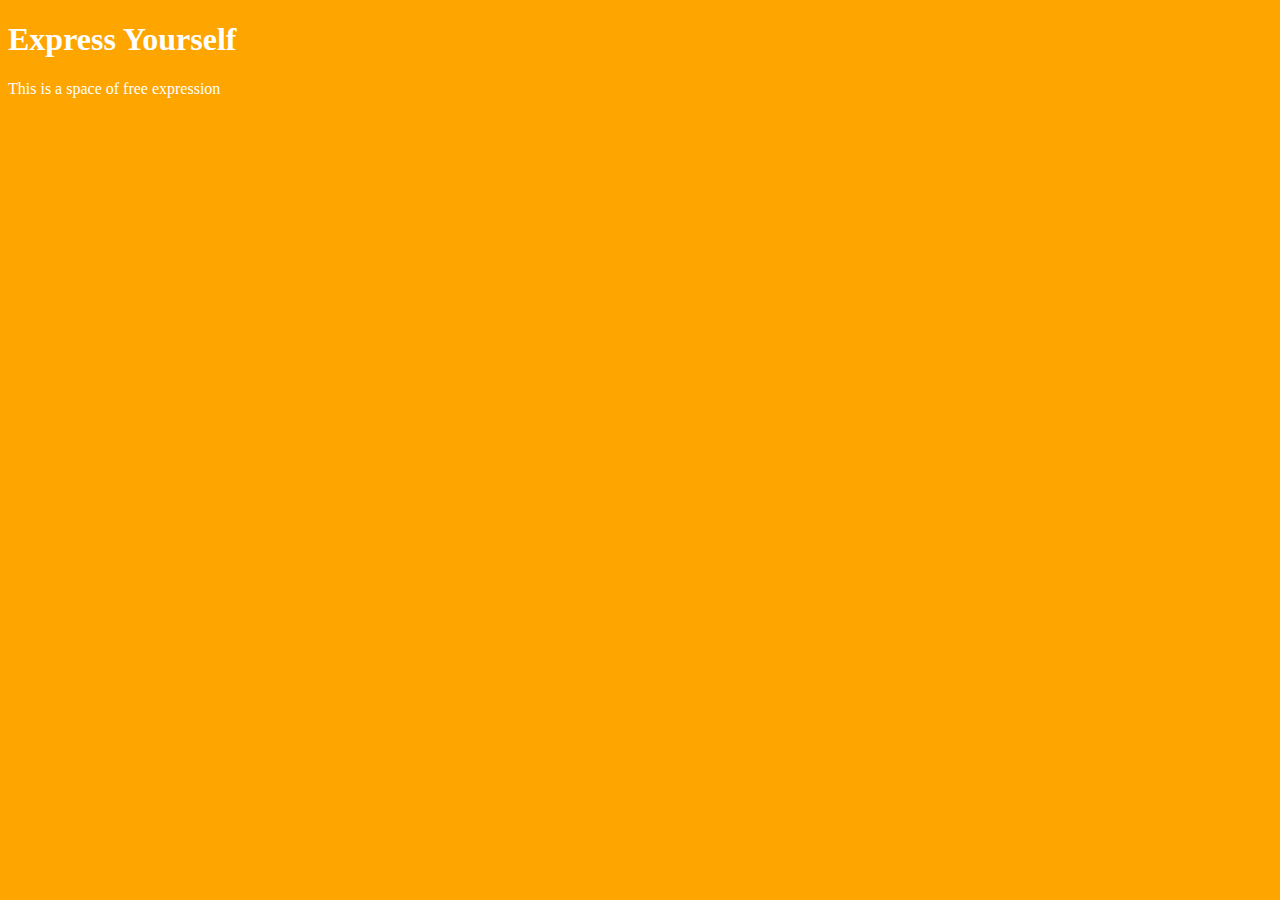
<file: Unit_1/index.html>
<!DOCTYPE html>
<html>
<head>
	<title>Express Yourself</title>
	<link rel="stylesheet" type="text/css" href="CSS/style.css">
</head>
<body>
	<h1>Express Yourself</h1>
	<p>This is a space of free expression</p>

</body>
</html>
</file>
<file: Unit_1/CSS/style.css>
body {
	background-color: orange;
}
h1,p{
	color:white;
}
</file>
